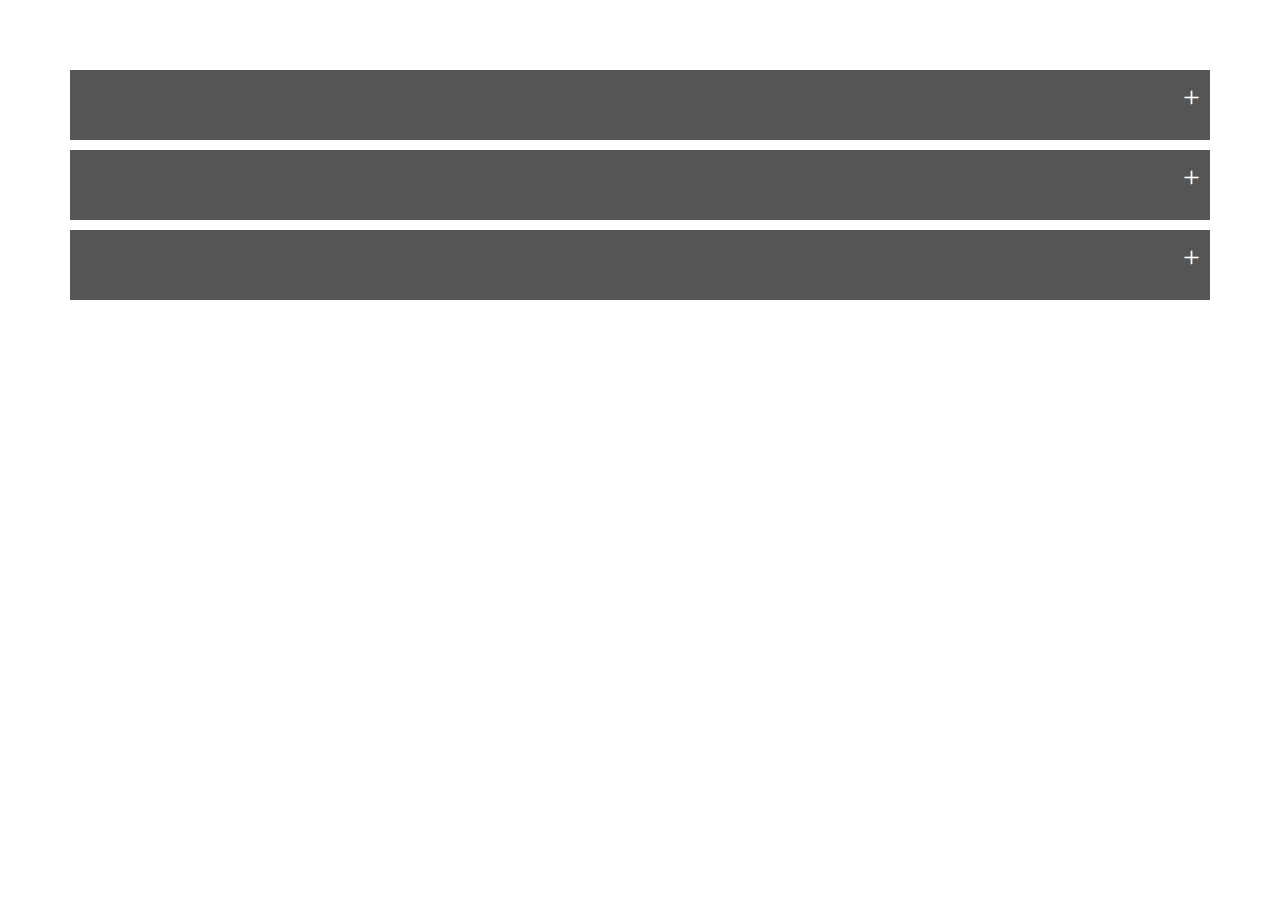
<file: Accordion/index.html>
<!DOCTYPE html>
<html lang="en">
  <head>
    <meta charset="UTF-8" />
    <meta http-equiv="X-UA-Compatible" content="IE=edge" />
    <meta name="viewport" content="width=`, initial-scale=1.0" />
    <title>Accordion</title>
    <style>
      * {
        box-sizing: border-box;
        padding: 0;
        margin: 0;
      }

      .container {
        margin: 30px;
        padding: 30px;
      }

      .accordion .header {
        height: 70px;
        background-color: #555;
        color: white;
        font-size: 30px;
        text-align: right;
        cursor: pointer;
      }

      .accordion {
        margin: 10px;
      }

      .accordion .header .content {
        vertical-align: middle;
        display: inline-block;
        padding: 10px;
      }

      .accordion .body {
        padding: 0;
        background-color: #ccc;
        opacity: 0;
        height: 0;
        transition: all 0.3s ease-in;
      }
      .accordion .show {
        padding: 15px;
        opacity: 1;
        height: 100%;
      }
    </style>
  </head>
  <body>
    <div class="container">
      <div class="accordion">
        <div class="header">
          <span class="content">+</span>
        </div>
        <div class="body">
          1. Lorem ipsum dolor sit amet consectetur adipisicing elit.
          Doloremque, neque. Quibusdam libero quas voluptas, ipsa neque natus
          similique perspiciatis. Excepturi consequatur, veniam laudantium eaque
          perspiciatis sunt maxime esse necessitatibus dolorum.
        </div>
      </div>
      <div class="accordion">
        <div class="header">
          <span class="content">+</span>
        </div>
        <div class="body">
          2. Lorem ipsum dolor sit amet consectetur adipisicing elit.
          Doloremque, neque. Quibusdam libero quas voluptas, ipsa neque natus
          similique perspiciatis. Excepturi consequatur, veniam laudantium eaque
          perspiciatis sunt maxime esse necessitatibus dolorum.
        </div>
      </div>
      <div class="accordion">
        <div class="header">
          <span class="content">+</span>
        </div>
        <div class="body">
          3. Lorem ipsum dolor sit amet consectetur adipisicing elit.
          Doloremque, neque. Quibusdam libero quas voluptas, ipsa neque natus
          similique perspiciatis. Excepturi consequatur, veniam laudantium eaque
          perspiciatis sunt maxime esse necessitatibus dolorum.
        </div>
      </div>
    </div>
    <script>
      const accordion = document.querySelectorAll(".accordion");
      accordion.forEach((ele) => {
        let header = ele.querySelector(".header");
        header.addEventListener("click", (e) => {
          e.preventDefault();
          header.nextElementSibling.classList.toggle("show");

          header.querySelector(".content").textContent =
            header.nextElementSibling.classList.contains("show") ? "-" : "+";
        });
      });
    </script>
  </body>
</html>
</file>
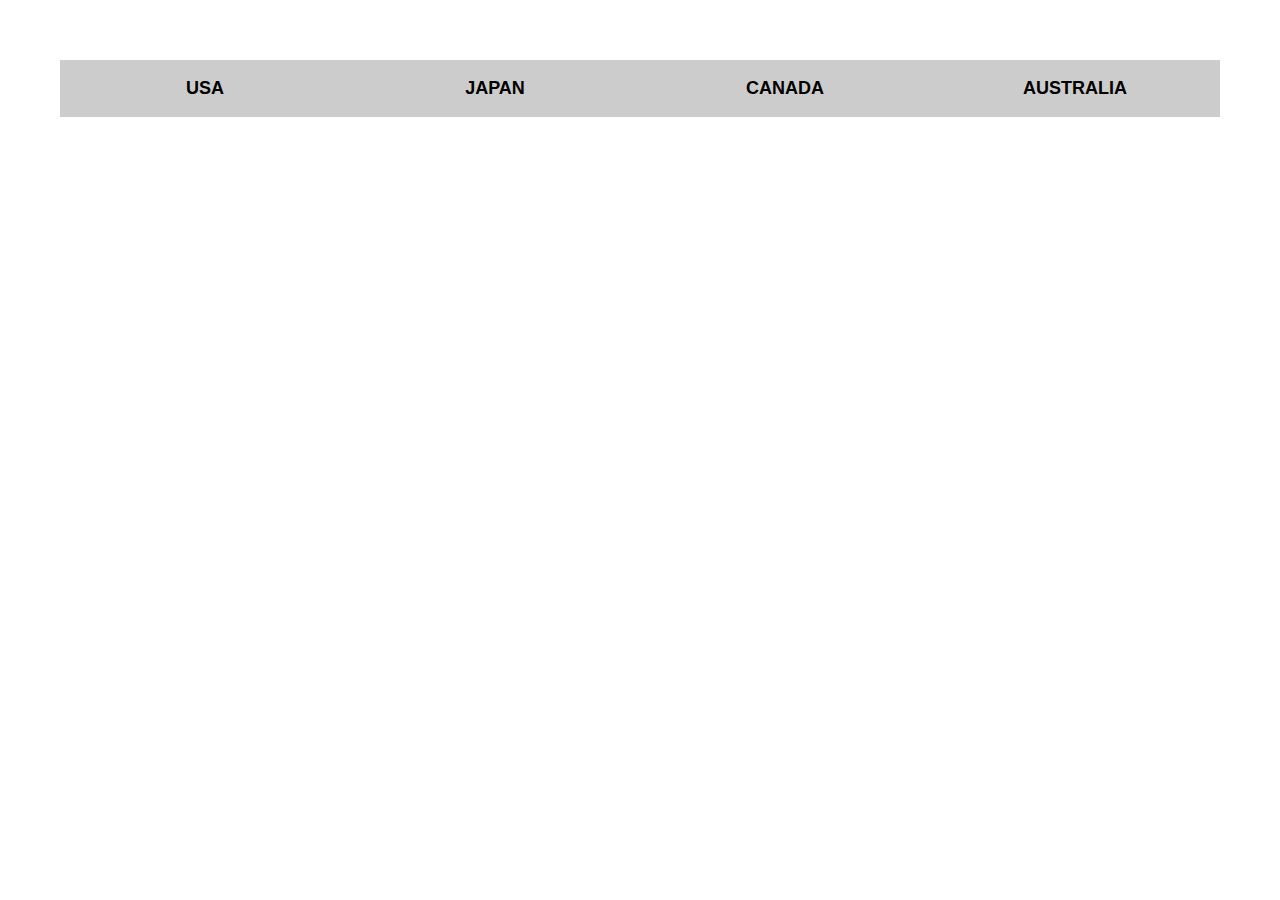
<file: page-tabs/index.html>
<!DOCTYPE html>
<html lang="en">
  <head>
    <meta charset="UTF-8" />
    <meta http-equiv="X-UA-Compatible" content="IE=edge" />
    <meta name="viewport" content="width=device-width, initial-scale=1.0" />
    <title>Page Tabs</title>
    <style>
      * {
        box-sizing: border-box;
        padding: 0;
        margin: 0;
        font-family: Arial, Helvetica, sans-serif;
      }
      .container {
        margin: 30px;
        padding: 30px;
      }
      .btn {
        width: 25%;
        padding: 18px 24px;
        background-color: #ccc;
        transition: all 0.3s ease-in-out;
        font-size: 18px;
        margin: 0;
        border: none;
        outline: none;
        float: left;
        font-weight: bold;
      }
      .btn:hover {
        background-color: #ddd;
      }
      .content {
        display: none;
        padding: 50px;
        font-size: 16px;
        line-height: 1.2;
        padding-top: 100px;
        color: white;
        letter-spacing: 2px;
      }
    </style>
  </head>
  <body>
    <div class="container">
      <button class="btn" data-color="red" data-content="content_red">
        USA
      </button>
      <button class="btn" data-color="green" data-content="content_green">
        JAPAN
      </button>
      <button class="btn" data-color="blue" data-content="content_blue">
        CANADA
      </button>
      <button class="btn" data-color="orange" data-content="content_orange">
        AUSTRALIA
      </button>
      <div id="content_red" class="content">
        Lorem ipsum dolor sit amet consectetur adipisicing elit. Fugiat sint
        facere distinctio repellendus, ratione quos. Rem, id, accusantium
        dolorum ratione aperiam voluptatibus dicta iure consequuntur obcaecati
        animi atque accusamus vel.
      </div>
      <div id="content_green" class="content">
        Lorem ipsum dolor sit amet consectetur adipisicing elit. Nam, modi
        tempore! Tenetur ipsam consectetur, blanditiis quibusdam eum veniam.
        Animi suscipit dignissimos at aut harum placeat magnam doloremque esse
        similique neque.
      </div>
      <div id="content_blue" class="content">
        Lorem ipsum dolor sit, amet consectetur adipisicing elit. Deleniti
        officia, libero autem quis doloremque quaerat, neque voluptatem aut
        dolores, ullam magnam a. Consectetur quod facere ut incidunt recusandae
        tenetur rerum.
      </div>
      <div id="content_orange" class="content">
        Lorem ipsum dolor sit amet consectetur adipisicing elit. Vel ducimus
        esse voluptatum maiores voluptates consequuntur repudiandae aut possimus
        fugit quo optio vitae quasi eius, maxime error pariatur eos veniam
        totam!
      </div>
    </div>
    <script>
      const btn = document.querySelectorAll(".btn");
      btn.forEach((b) => {
        b.addEventListener("click", (e) => {
          e.preventDefault();
          const contentId = b.dataset.content;
          const bgColor = b.dataset.color;
          btn.forEach((m) => (m.style.backgroundColor = "#ccc"));
          document
            .querySelectorAll(".content")
            .forEach((c) => (c.style.display = "none"));
          b.style.backgroundColor = bgColor;
          document.querySelector(`#${contentId}`).style.backgroundColor =
            bgColor;
          document.querySelector(`#${contentId}`).style.display = "block";
        });
      });
    </script>
  </body>
</html>
</file>
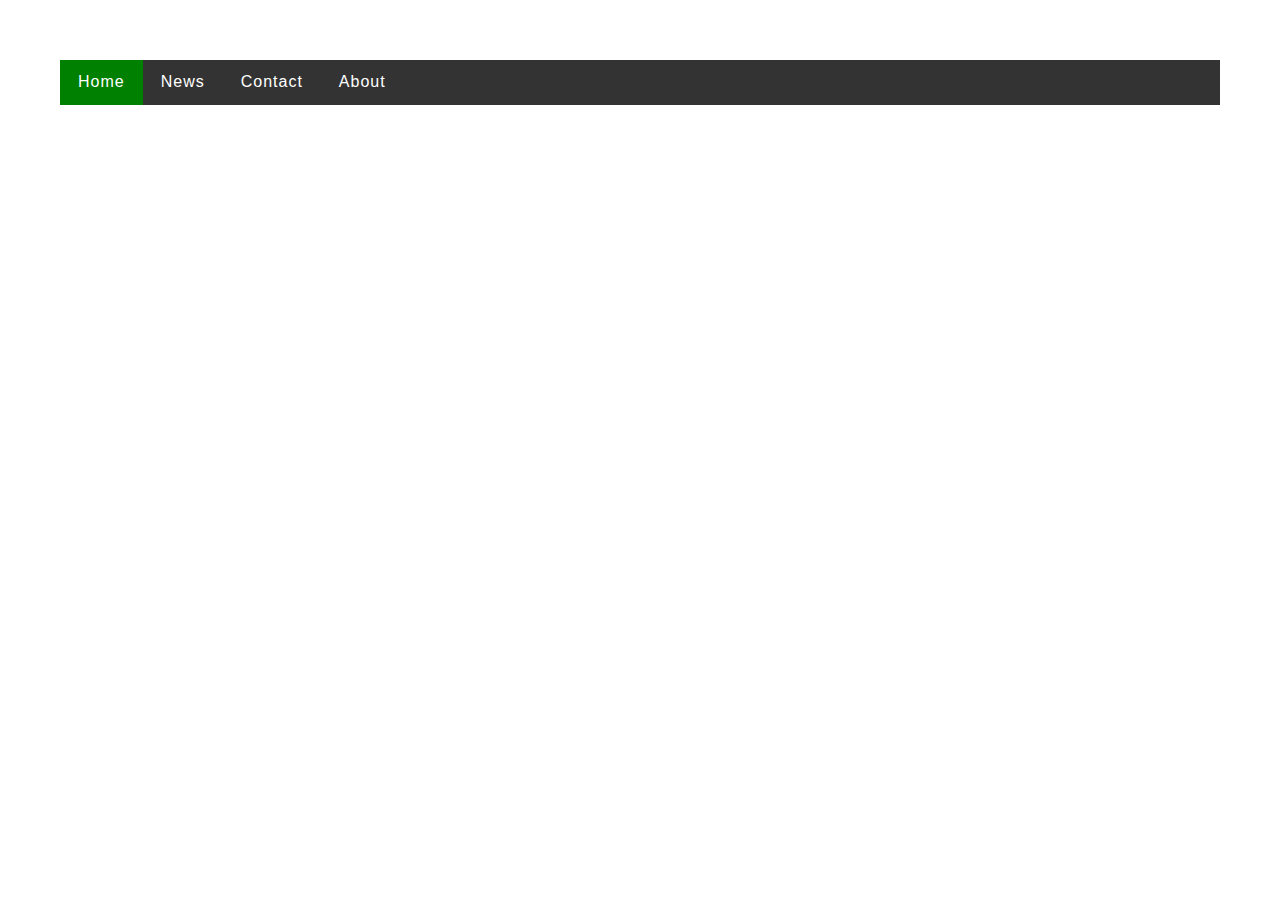
<file: responsive-navbar/index.html>
<!DOCTYPE html>
<html lang="en">
  <head>
    <meta charset="UTF-8" />
    <meta http-equiv="X-UA-Compatible" content="IE=edge" />
    <meta name="viewport" content="width=device-width, initial-scale=1.0" />
    <title>Responsive Navbar</title>
    <link
      rel="stylesheet"
      href="https://cdnjs.cloudflare.com/ajax/libs/font-awesome/4.7.0/css/font-awesome.min.css"
    />
    <style>
      * {
        box-sizing: border-box;
        margin: 0;
        padding: 0;
        font-family: Arial, Helvetica, sans-serif;
      }
      .container {
        margin: 30px;
        padding: 30px;
      }

      .navbar {
        background-color: #333;
        overflow: hidden;
        position: relative;
      }

      .navbar a {
        color: white;
        text-decoration: none;
        padding: 12px 18px;
        letter-spacing: 1px;
        line-height: 1.3;
        float: left;
      }

      .navbar a:hover {
        color: black;
        background-color: #ddd;
      }

      .navbar a.icon {
        display: none;
        position: absolute;
        top: 0;
        right: 0px;
      }

      .navbar a.active {
        background-color: green;
        color: white;
      }

      @media screen and (max-width: 600px) {
        .navbar a:not(:first-child) {
          display: none;
        }
        .navbar a.icon {
          float: right;
          display: block;
        }
        .navbar.responsive {
          position: relative;
        }
        .navbar.responsive .icon {
          position: absolute;
          right: 0;
          top: 0;
        }
        .navbar.responsive a {
          float: none;
          display: block;
          text-align: left;
        }
      }
    </style>
  </head>
  <body>
    <div class="container">
      <div class="navbar">
        <a href="#home" class="active">Home</a>
        <a href="#news">News</a>
        <a href="#contact">Contact</a>
        <a href="#about">About</a>
        <a href="javascript:void(0);" class="icon">
          <i class="fa fa-bars"></i>
        </a>
      </div>
    </div>
    <script>
      const bar = document.querySelector(".icon");
      bar.addEventListener("click", (e) => {
        e.preventDefault();
        const navbar = document.querySelector(".navbar");
        navbar.classList.toggle("responsive");
      });
    </script>
  </body>
</html>
</file>
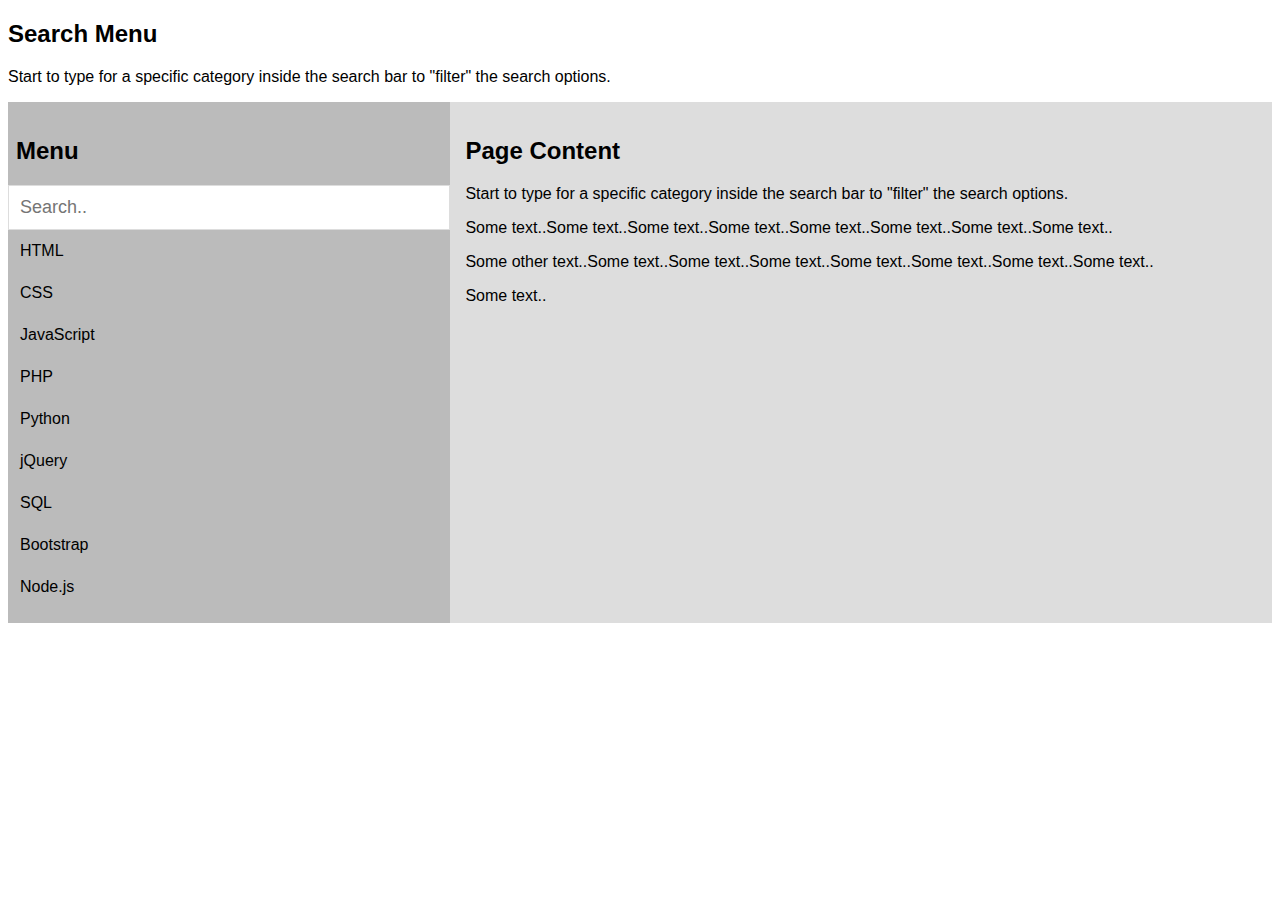
<file: search-menu/index.html>
<!DOCTYPE html>
<html lang="en">
  <head>
    <meta charset="UTF-8" />
    <meta http-equiv="X-UA-Compatible" content="IE=edge" />
    <meta name="viewport" content="width=device-width, initial-scale=1.0" />
    <title>Search Menu</title>
    <style>
      body {
        font-family: Arial, Helvetica, sans-serif;
      }

      * {
        box-sizing: border-box;
      }

      /* Create a column layout with Flexbox */
      .row {
        display: flex;
      }

      /* Left column (menu) */
      .left {
        flex: 35%;
        padding: 15px 0;
      }

      .left h2 {
        padding-left: 8px;
      }

      /* Right column (page content) */
      .right {
        flex: 65%;
        padding: 15px;
      }

      /* Style the search box */
      #mySearch {
        width: 100%;
        font-size: 18px;
        padding: 11px;
        border: 1px solid #ddd;
      }

      /* Style the navigation menu inside the left column */
      #myMenu {
        list-style-type: none;
        padding: 0;
        margin: 0;
      }

      #myMenu li a {
        padding: 12px;
        text-decoration: none;
        color: black;
        display: block;
      }

      #myMenu li a:hover {
        background-color: #eee;
      }
    </style>
  </head>
  <body>
    <h2>Search Menu</h2>
    <p>
      Start to type for a specific category inside the search bar to "filter"
      the search options.
    </p>

    <div class="row">
      <div class="left" style="background-color: #bbb">
        <h2>Menu</h2>
        <input
          type="text"
          id="mySearch"
          placeholder="Search.."
          title="Type in a category"
        />
        <ul id="myMenu">
          <li><a href="#">HTML</a></li>
          <li><a href="#">CSS</a></li>
          <li><a href="#">JavaScript</a></li>
          <li><a href="#">PHP</a></li>
          <li><a href="#">Python</a></li>
          <li><a href="#">jQuery</a></li>
          <li><a href="#">SQL</a></li>
          <li><a href="#">Bootstrap</a></li>
          <li><a href="#">Node.js</a></li>
        </ul>
      </div>

      <div class="right" style="background-color: #ddd">
        <h2>Page Content</h2>
        <p>
          Start to type for a specific category inside the search bar to
          "filter" the search options.
        </p>
        <p>
          Some text..Some text..Some text..Some text..Some text..Some text..Some
          text..Some text..
        </p>
        <p>
          Some other text..Some text..Some text..Some text..Some text..Some
          text..Some text..Some text..
        </p>
        <p>Some text..</p>
      </div>
    </div>
    <script>
      const search = document.querySelector("#mySearch");
      search.addEventListener("keyup", (e) => {
        e.preventDefault();
        const searchText = search.value.toLowerCase();
        document.querySelectorAll("#myMenu li").forEach((ele) => {
          if (ele.innerText.toLowerCase().indexOf(searchText) === -1) {
            ele.style.display = "none";
          } else {
            ele.style.display = "block";
          }
        });
      });
    </script>
  </body>
</html>
</file>
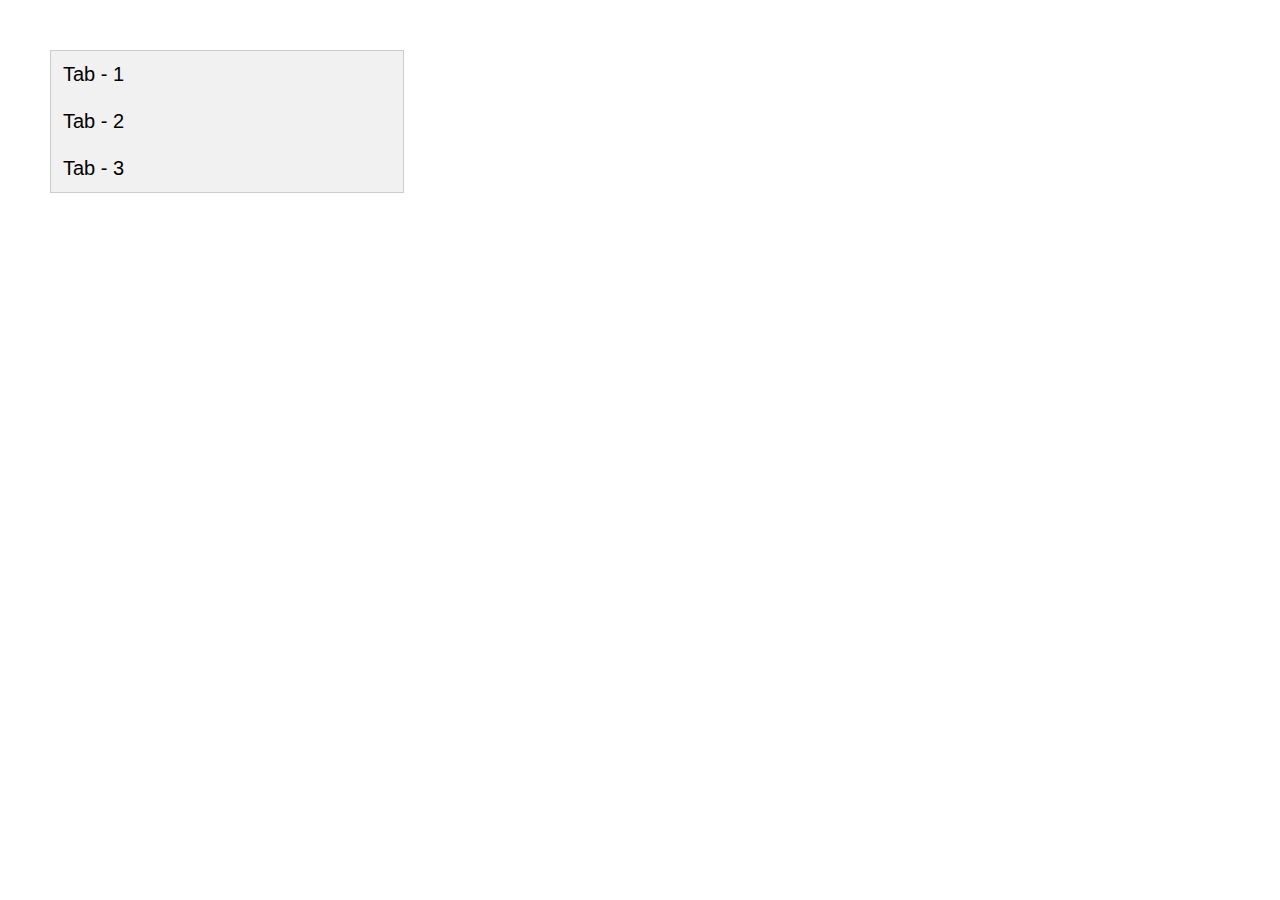
<file: tabs-horizontal/index.html>
<!DOCTYPE html>
<html lang="en">
  <head>
    <meta charset="UTF-8" />
    <meta http-equiv="X-UA-Compatible" content="IE=edge" />
    <meta name="viewport" content="width=device-width, initial-scale=1.0" />
    <title>Tabs</title>
  </head>
  <style>
    * {
      box-sizing: border-box;
      padding: 0;
      margin: 0;
    }
    .container {
      margin: 30px;
      padding: 20px;
    }

    .tabs {
      float: left;
      background-color: #f1f1f1;
      overflow: hidden;
      border: 1px solid #ccc;
      width: 30%;
    }

    .tab-links {
      padding: 12px;
      display: block;
      font-size: 20px;
      border: none;
      outline: none;
      background-color: inherit;
      transition: all 0.2s ease-in;
      width: 100%;
      text-align: left;
    }

    .tab-links:hover {
      background-color: #ddd;
    }

    .tab-content {
      float: left;
      display: none;
      padding: 15px;
      border: 1px solid #ccc;
      border-left: 0;
      width: 70%;
    }

    .tab-content-show {
      display: block;
    }

    .tab-active {
      background-color: #999;
    }
  </style>
  <body>
    <div class="container">
      <div class="tabs">
        <button class="tab-links" data-content-id="tab_1">Tab - 1</button>
        <button class="tab-links" data-content-id="tab_2">Tab - 2</button>
        <button class="tab-links" data-content-id="tab_3">Tab - 3</button>
      </div>
      <div class="tab-content" id="tab_1">
        <h2>Tab 1</h2>
        <p>
          Lorem, ipsum dolor sit amet consectetur adipisicing elit. Quod sit
          accusamus, quam corporis nemo error ratione odio cumque neque
          temporibus quae, a atque maiores, quisquam beatae illo sint ab
          praesentium?
        </p>
      </div>
      <div class="tab-content" id="tab_2">
        <h2>Tab 2</h2>
        <p>
          Lorem, ipsum dolor sit amet consectetur adipisicing elit. Quod sit
          accusamus, quam corporis nemo error ratione odio cumque neque
          temporibus quae, a atque maiores, quisquam beatae illo sint ab
          praesentium?
        </p>
      </div>
      <div class="tab-content" id="tab_3">
        <h2>Tab 3</h2>
        <p>
          Lorem, ipsum dolor sit amet consectetur adipisicing elit. Quod sit
          accusamus, quam corporis nemo error ratione odio cumque neque
          temporibus quae, a atque maiores, quisquam beatae illo sint ab
          praesentium?
        </p>
      </div>
    </div>
    <script>
      const tabs = document.querySelectorAll(".tabs .tab-links");
      tabs.forEach((ele) => {
        ele.addEventListener("click", function (e) {
          e.preventDefault();
          document.querySelectorAll(".tab-active").forEach((e) => {
            e.classList.remove("tab-active");
          });
          const tabContents = document.querySelectorAll(".tab-content");
          tabContents.forEach((t) => {
            t.classList.remove("tab-content-show");
          });
          const selectedEle = ele.dataset.contentId;
          document
            .querySelector(`#${selectedEle}`)
            .classList.add("tab-content-show");
          ele.classList.add("tab-active");
        });
      });
    </script>
  </body>
</html>
</file>
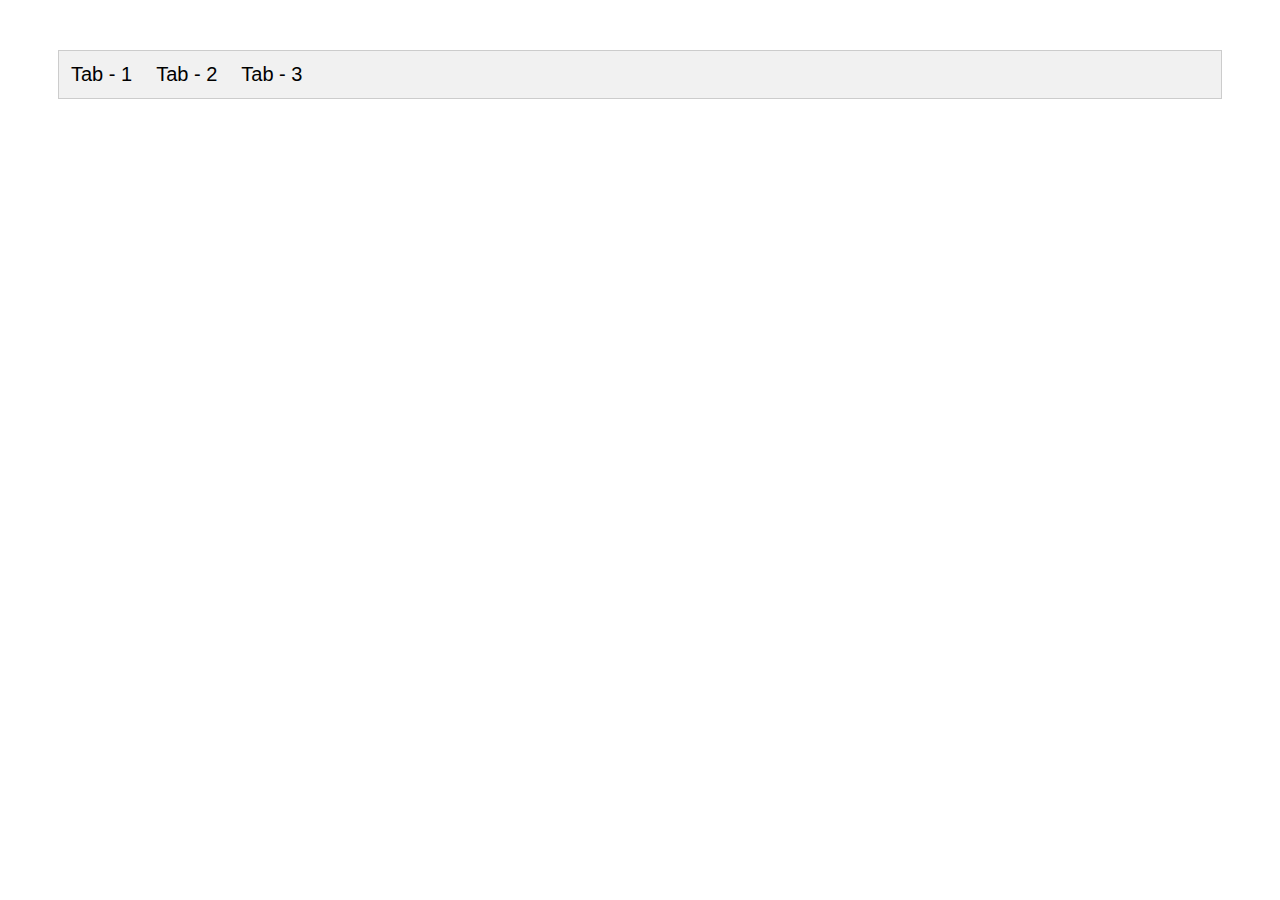
<file: tabs/index.html>
<!DOCTYPE html>
<html lang="en">
  <head>
    <meta charset="UTF-8" />
    <meta http-equiv="X-UA-Compatible" content="IE=edge" />
    <meta name="viewport" content="width=device-width, initial-scale=1.0" />
    <title>Tabs</title>
  </head>
  <style>
    .container {
      margin: 30px;
      padding: 20px;
    }

    .tabs {
      background-color: #f1f1f1;
      overflow: hidden;
      border: 1px solid #ccc;
    }

    .tab-links {
      padding: 12px;
      display: block;
      float: left;
      font-size: 20px;
      border: none;
      outline: none;
      background-color: inherit;
      transition: all 0.2s ease-in;
    }

    .tab-links:hover {
      background-color: #ddd;
    }

    .tab-content {
      display: none;
      padding: 15px;
      border: 1px solid #ccc;
      border-top: 0;
    }

    .tab-content-show {
      display: block;
    }

    .tab-active {
      background-color: #999;
    }
  </style>
  <body>
    <div class="container">
      <div class="tabs">
        <button class="tab-links" data-content-id="tab_1">Tab - 1</button>
        <button class="tab-links" data-content-id="tab_2">Tab - 2</button>
        <button class="tab-links" data-content-id="tab_3">Tab - 3</button>
      </div>
      <div class="tab-content" id="tab_1">
        <h2>Tab 1</h2>
        <p>
          Lorem, ipsum dolor sit amet consectetur adipisicing elit. Quod sit
          accusamus, quam corporis nemo error ratione odio cumque neque
          temporibus quae, a atque maiores, quisquam beatae illo sint ab
          praesentium?
        </p>
      </div>
      <div class="tab-content" id="tab_2">
        <h2>Tab 2</h2>
        <p>
          Lorem, ipsum dolor sit amet consectetur adipisicing elit. Quod sit
          accusamus, quam corporis nemo error ratione odio cumque neque
          temporibus quae, a atque maiores, quisquam beatae illo sint ab
          praesentium?
        </p>
      </div>
      <div class="tab-content" id="tab_3">
        <h2>Tab 3</h2>
        <p>
          Lorem, ipsum dolor sit amet consectetur adipisicing elit. Quod sit
          accusamus, quam corporis nemo error ratione odio cumque neque
          temporibus quae, a atque maiores, quisquam beatae illo sint ab
          praesentium?
        </p>
      </div>
    </div>
    <script>
      const tabs = document.querySelectorAll(".tabs .tab-links");
      tabs.forEach((ele) => {
        ele.addEventListener("click", function (e) {
          e.preventDefault();
          document.querySelectorAll(".tab-active").forEach((e) => {
            e.classList.remove("tab-active");
          });
          const tabContents = document.querySelectorAll(".tab-content");
          tabContents.forEach((t) => {
            t.classList.remove("tab-content-show");
          });
          const selectedEle = ele.dataset.contentId;
          document
            .querySelector(`#${selectedEle}`)
            .classList.add("tab-content-show");
          ele.classList.add("tab-active");
        });
      });
    </script>
  </body>
</html>
</file>
